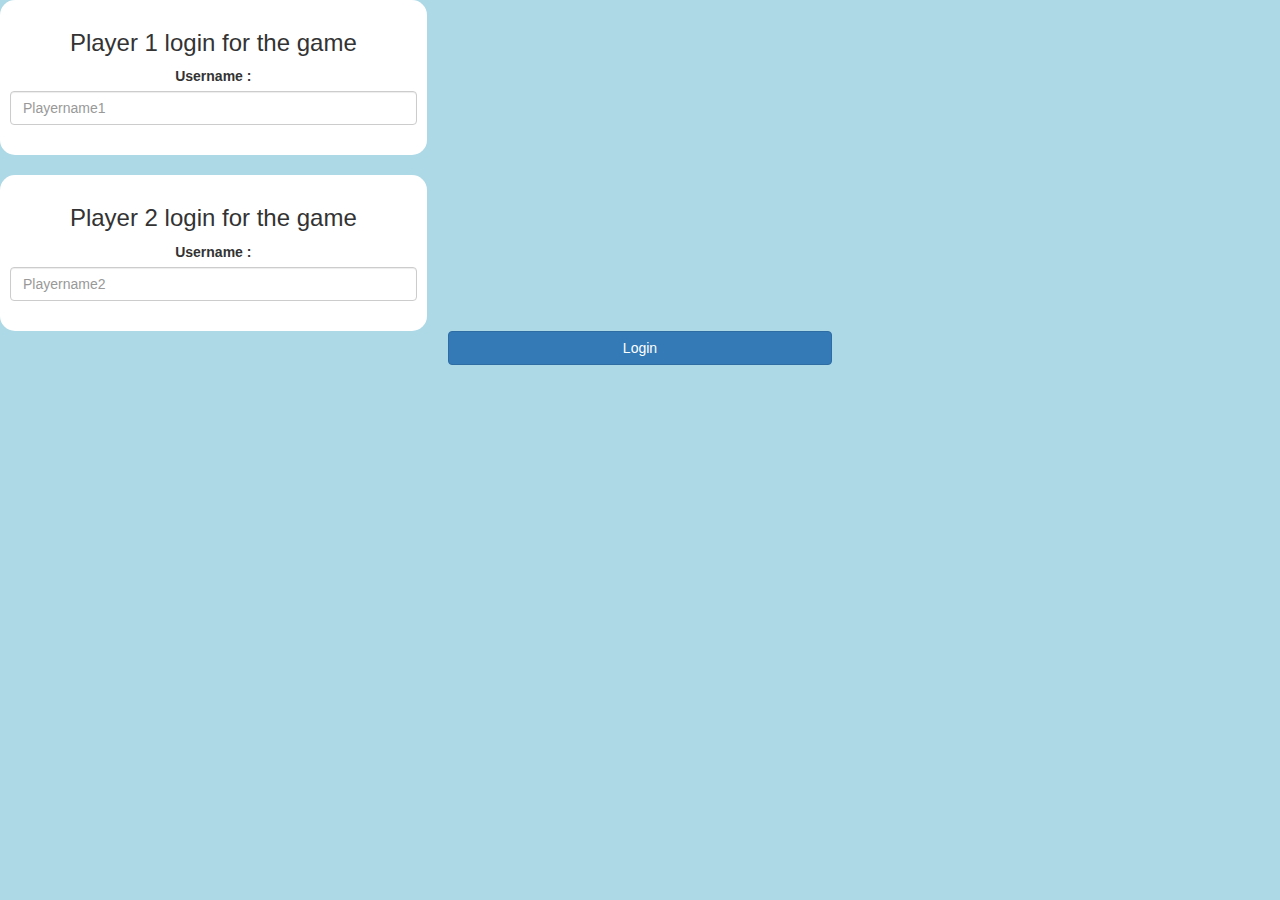
<file: Activity 1.html>
<html>
<head>
	<title>Guess The Word</title>

<meta name="viewport" content="width=device-width, initial-scale=1">
<link rel="stylesheet" href="https://maxcdn.bootstrapcdn.com/bootstrap/3.4.0/css/bootstrap.min.css">
<script src="https://ajax.googleapis.com/ajax/libs/jquery/3.4.1/jquery.min.js"></script>
<script src="https://maxcdn.bootstrapcdn.com/bootstrap/3.4.0/js/bootstrap.min.js"></script>

<link rel="stylesheet" type="text/css" href="game.css">

<script src="game_login.js"></script>
</head>
<body>
<div class="col-lg-4 col-sm-8 col-xs-11 login_div1"><h3>Player 1 login for the game</h3>
<label>Username :</label><input type="text"id="Username1" class="form-control"placeholder = "Playername1">
<br>
</div>
<br>
<div class="col-lg-4 col-sm-8 col-xs-11 login_div2"><h3>Player 2 login for the game</h3>
    <label>Username :</label><input type="text"id="Username2" class="form-control"placeholder = "Playername2">
    <br>
    </div>
    <button id="Login"style = "width:30%;"class = "btn btn-primary"onclick = "Sign_in()">Login</button>
</body>
</html>
</file>
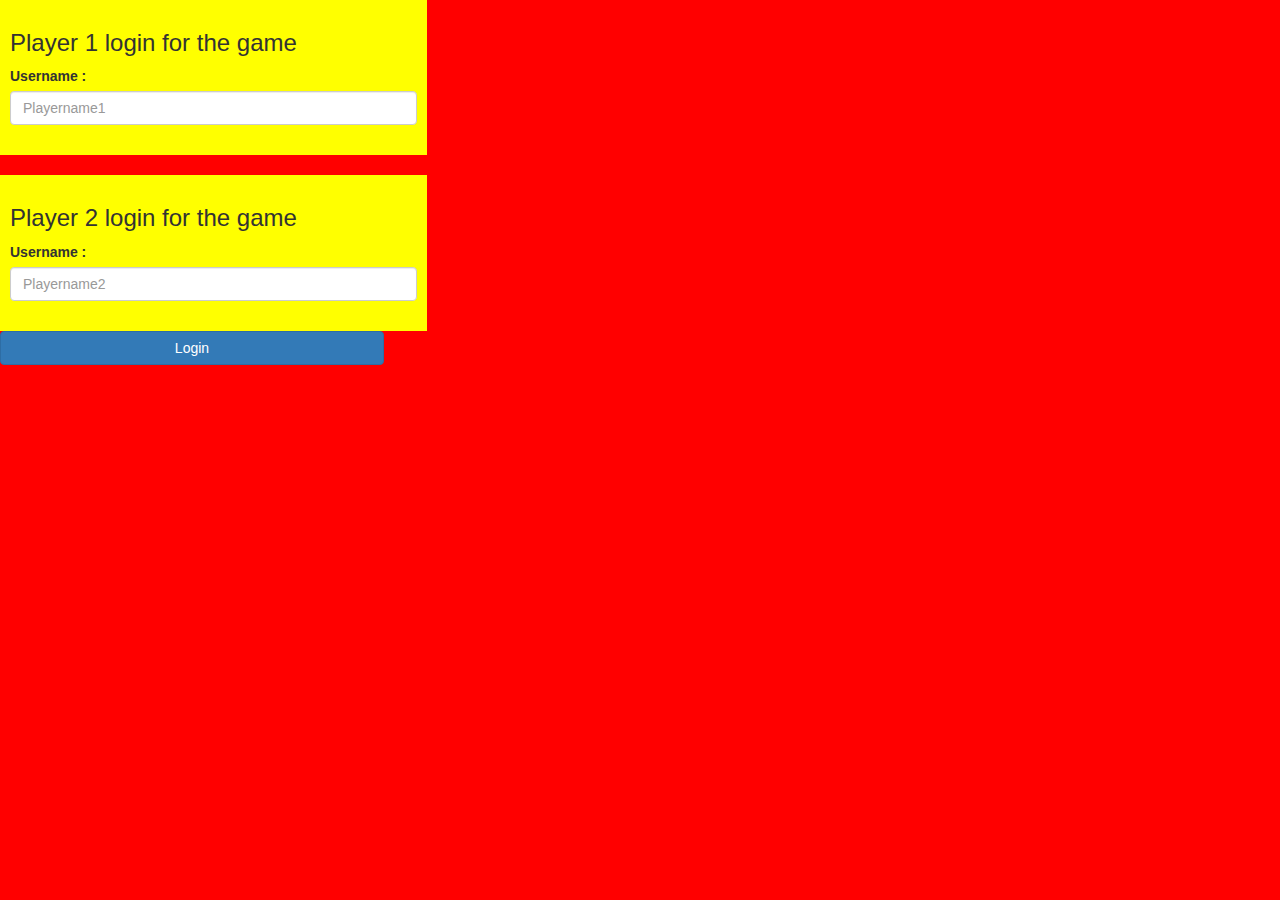
<file: game_login.html>
<html>
<head>
	<title>Guess The Word</title>

<meta name="viewport" content="width=device-width, initial-scale=1">
<link rel="stylesheet" href="https://maxcdn.bootstrapcdn.com/bootstrap/3.4.0/css/bootstrap.min.css">
<script src="https://ajax.googleapis.com/ajax/libs/jquery/3.4.1/jquery.min.js"></script>
<script src="https://maxcdn.bootstrapcdn.com/bootstrap/3.4.0/js/bootstrap.min.js"></script>

<link rel="stylesheet" type="text/css" href="game_login.css">

<script src="game_login.js"></script>
</head>
<body>
<div class="col-lg-4 col-sm-8 col-xs-11 login_div1"><h3>Player 1 login for the game</h3>
<label>Username :</label><input type="text"id="Username1" class="form-control"placeholder = "Playername1">
<br>
</div>
<br>
<div class="col-lg-4 col-sm-8 col-xs-11 login_div2"><h3>Player 2 login for the game</h3>
    <label>Username :</label><input type="text"id="Username2" class="form-control"placeholder = "Playername2">
    <br>
    </div>
    <button id="Login"style = "width:30%;"class = "btn btn-primary"onclick = "Sign_in()">Login</button>
</body>
</html>
</file>
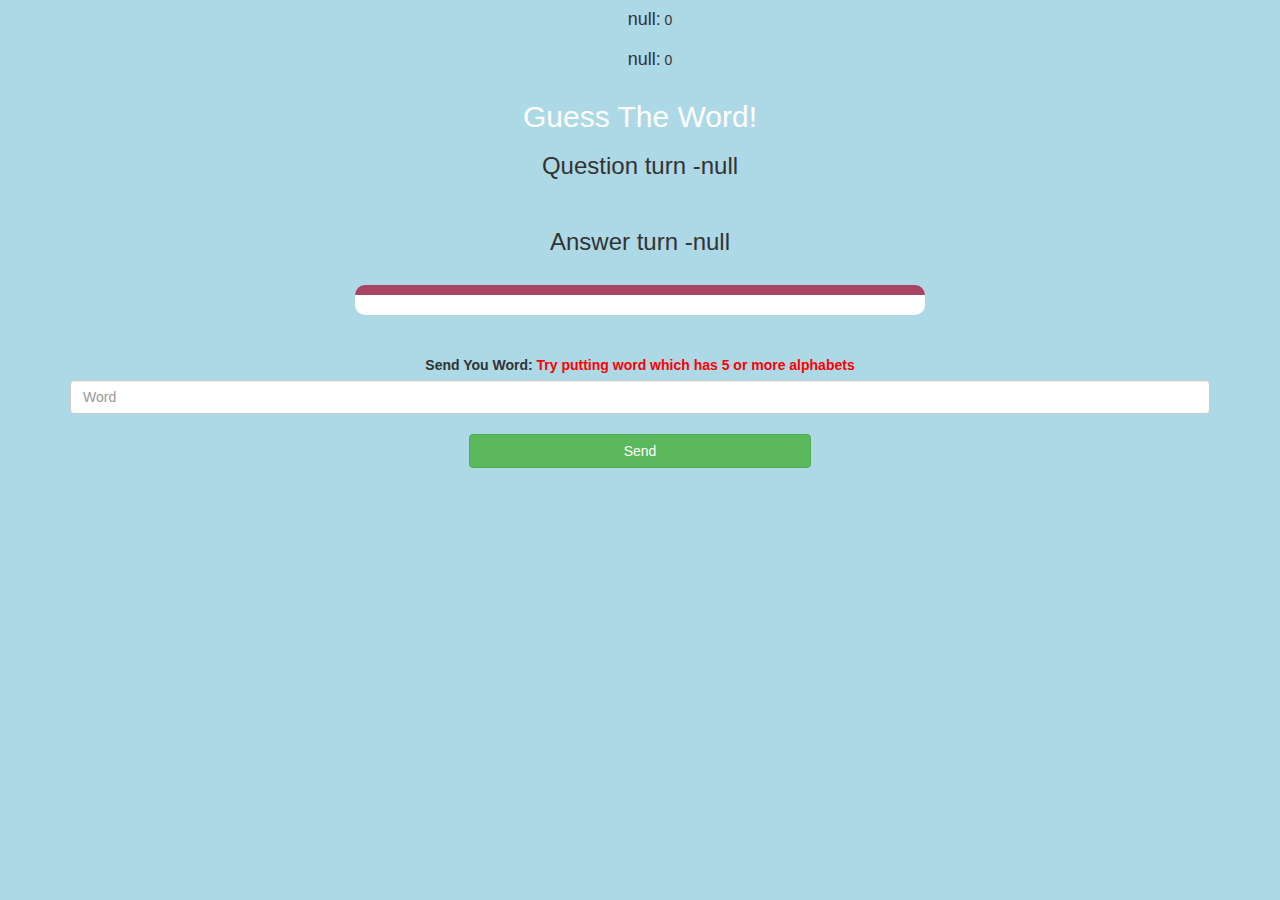
<file: game_page.html>
<html>
<head>
	<title>Guess The Word</title>

<meta name="viewport" content="width=device-width, initial-scale=1">
<link rel="stylesheet" href="https://maxcdn.bootstrapcdn.com/bootstrap/3.4.0/css/bootstrap.min.css">
<script src="https://ajax.googleapis.com/ajax/libs/jquery/3.4.1/jquery.min.js"></script>
<script src="https://maxcdn.bootstrapcdn.com/bootstrap/3.4.0/js/bootstrap.min.js"></script>

<link rel="stylesheet" type="text/css" href="game.css">
</head>
<body>
	<h4 id = "player1_name"></h4>
	<span id = "score1"></span>
	<br>
	<h4 id = "player2_name"></h4>
	<span id = "score2"></span>
	<div class="container">
		<center>
		<h2 style="color: white;">Guess The Word!</h2>

		<h3 id = "player_question"></h3>
		<br>
		<h3 id = "player_answer"></h3>
		<br>
		<div id = "output"class = "col-lg-6"></div>
				<br>
				<br>
		
				<label>Send You Word: <b style="color: red">Try putting word which has 5 or more alphabets</b></label>
		
				<br>
		<input type="text"id = "Answer"class = "form-control"placeholder = "Word">
		<br>
		<button onclick="Send()"class = "btn btn-success"style = "width:30%;">Send</button>
	</center>
</div>
	
	
	
</div>

<script src="game_page.js"></script>
</body>
</html>
</file>
<file: game.css>
body
{
    background: lightblue;
    text-align: center;
}

	.login_div1 , .login_div2
	{
		background: white;
		padding: 10px;
		float: none;
        border-radius: 15px;
        text-align: center;
	}


#player1_name , #player2_name
{
	display: inline-block;
    margin-left: 20px;
    text-align: center;
}
#word
{
	width: 60%;
}
#word_display
{
	letter-spacing: 5px;
}
#output
{
background: white;
border-radius: 10px;
border-top: 10px solid #AA4465;
padding: 10px;
float: none;
text-align: left;
}
</file>
<file: game_login.css>
body{
    background :red;
}
.login_div1,.login_div2
{
    background-color: yellow;
    padding: 10px;
    float:none;
    border: radius 10px;
}
#Username_1,#Username_2
{
display:inline-block;
margin: left;
}
</file>
